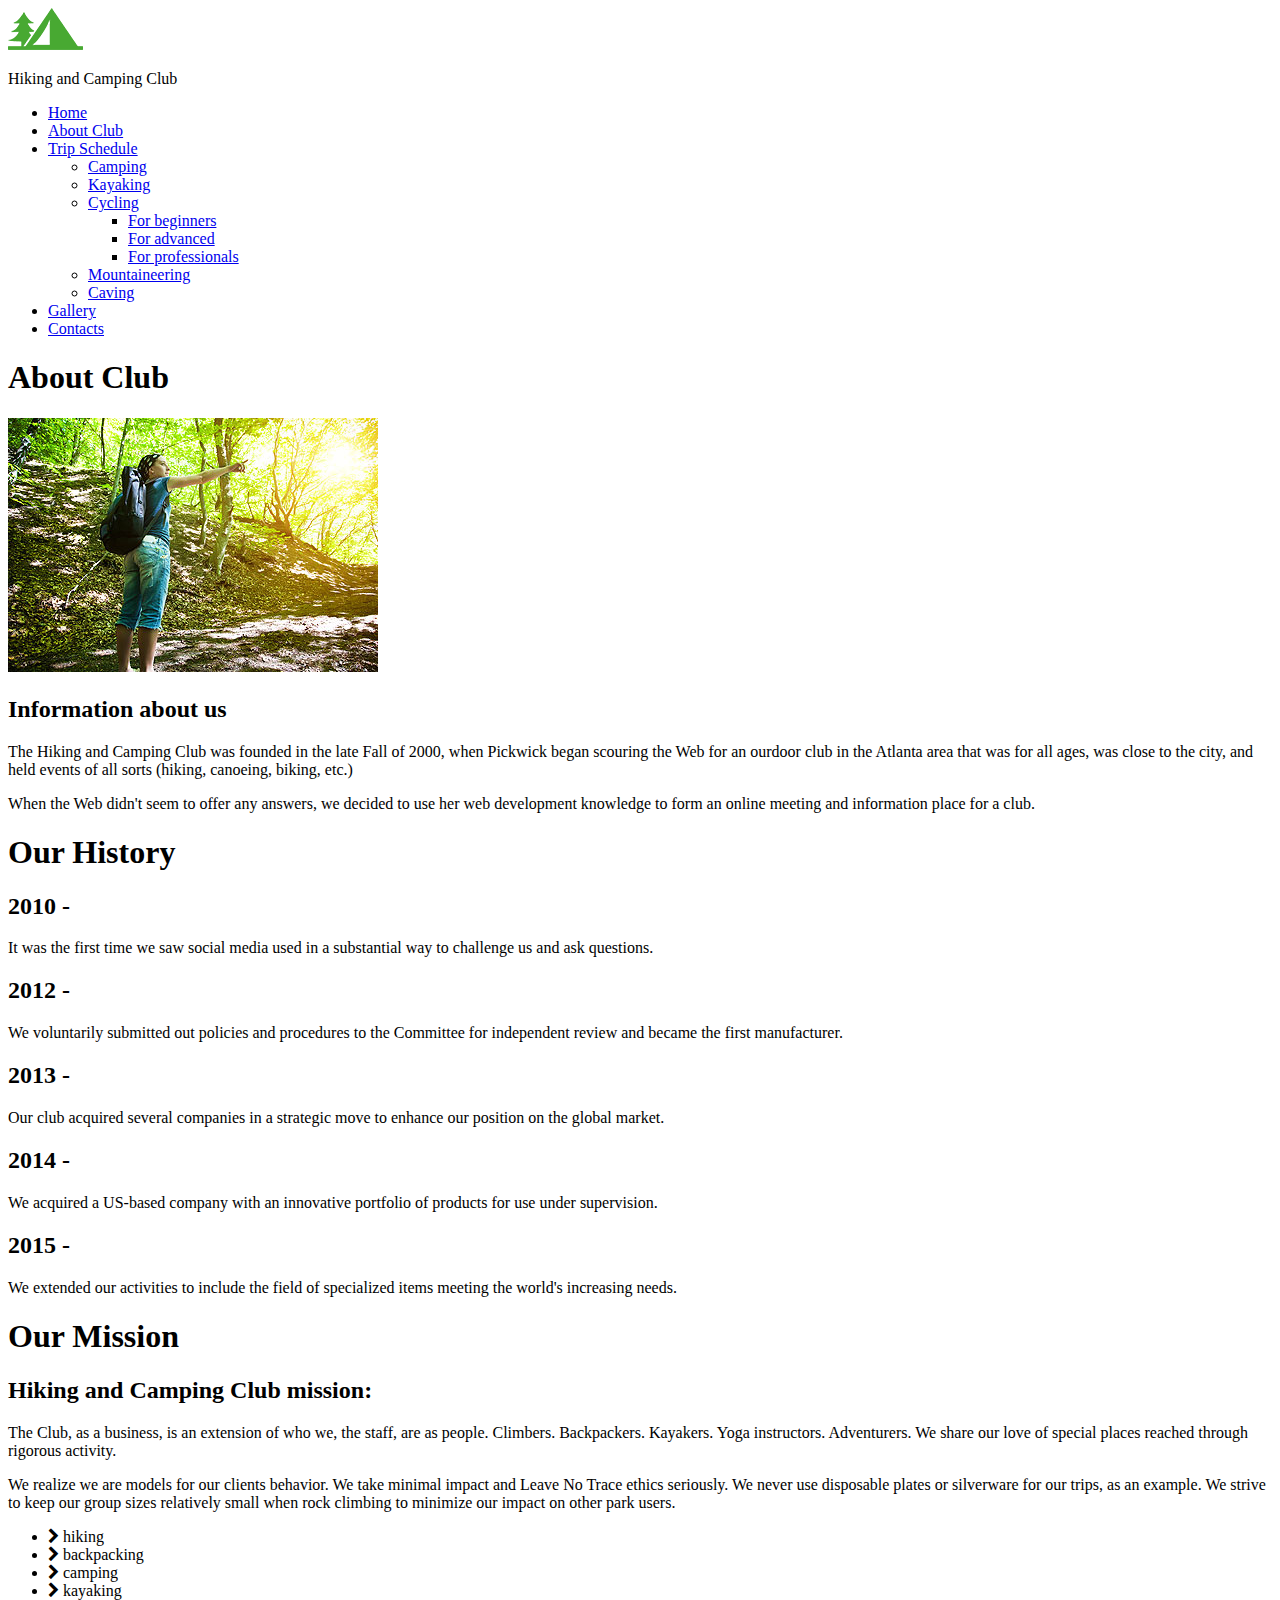
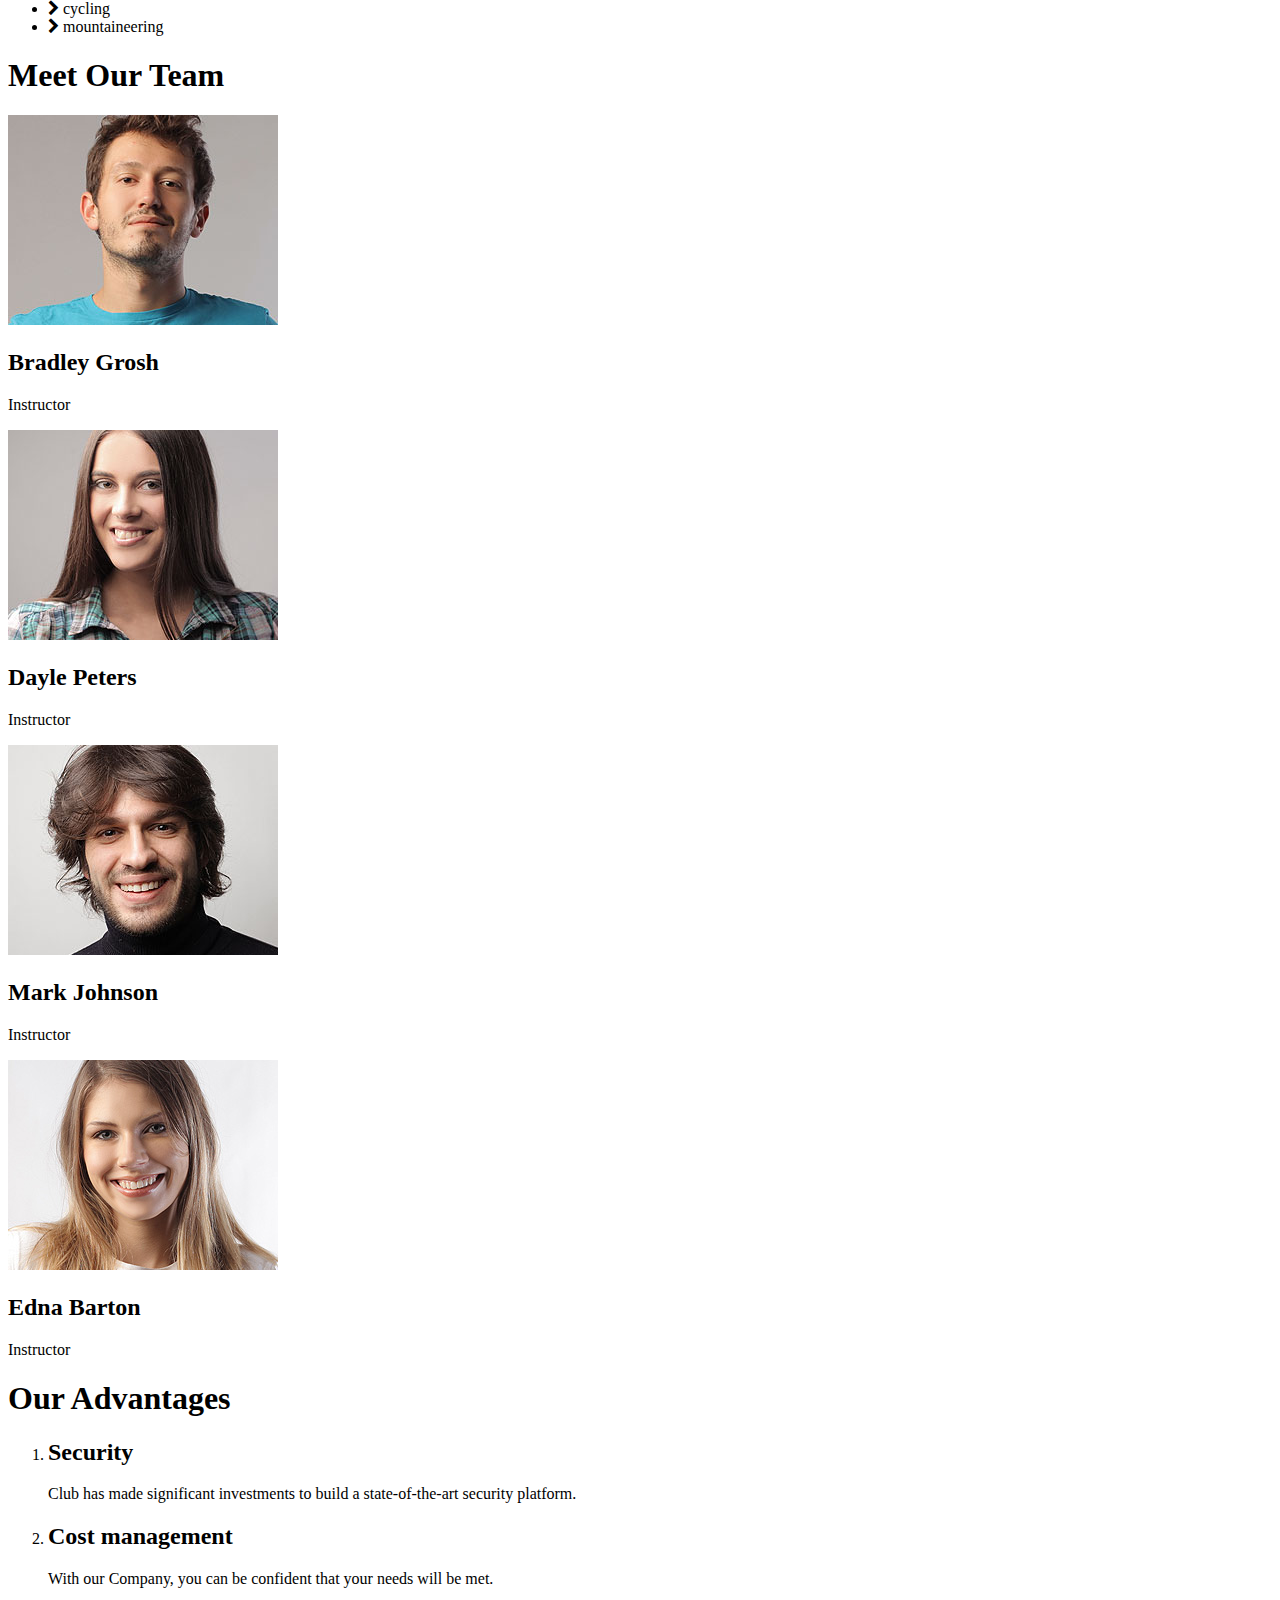
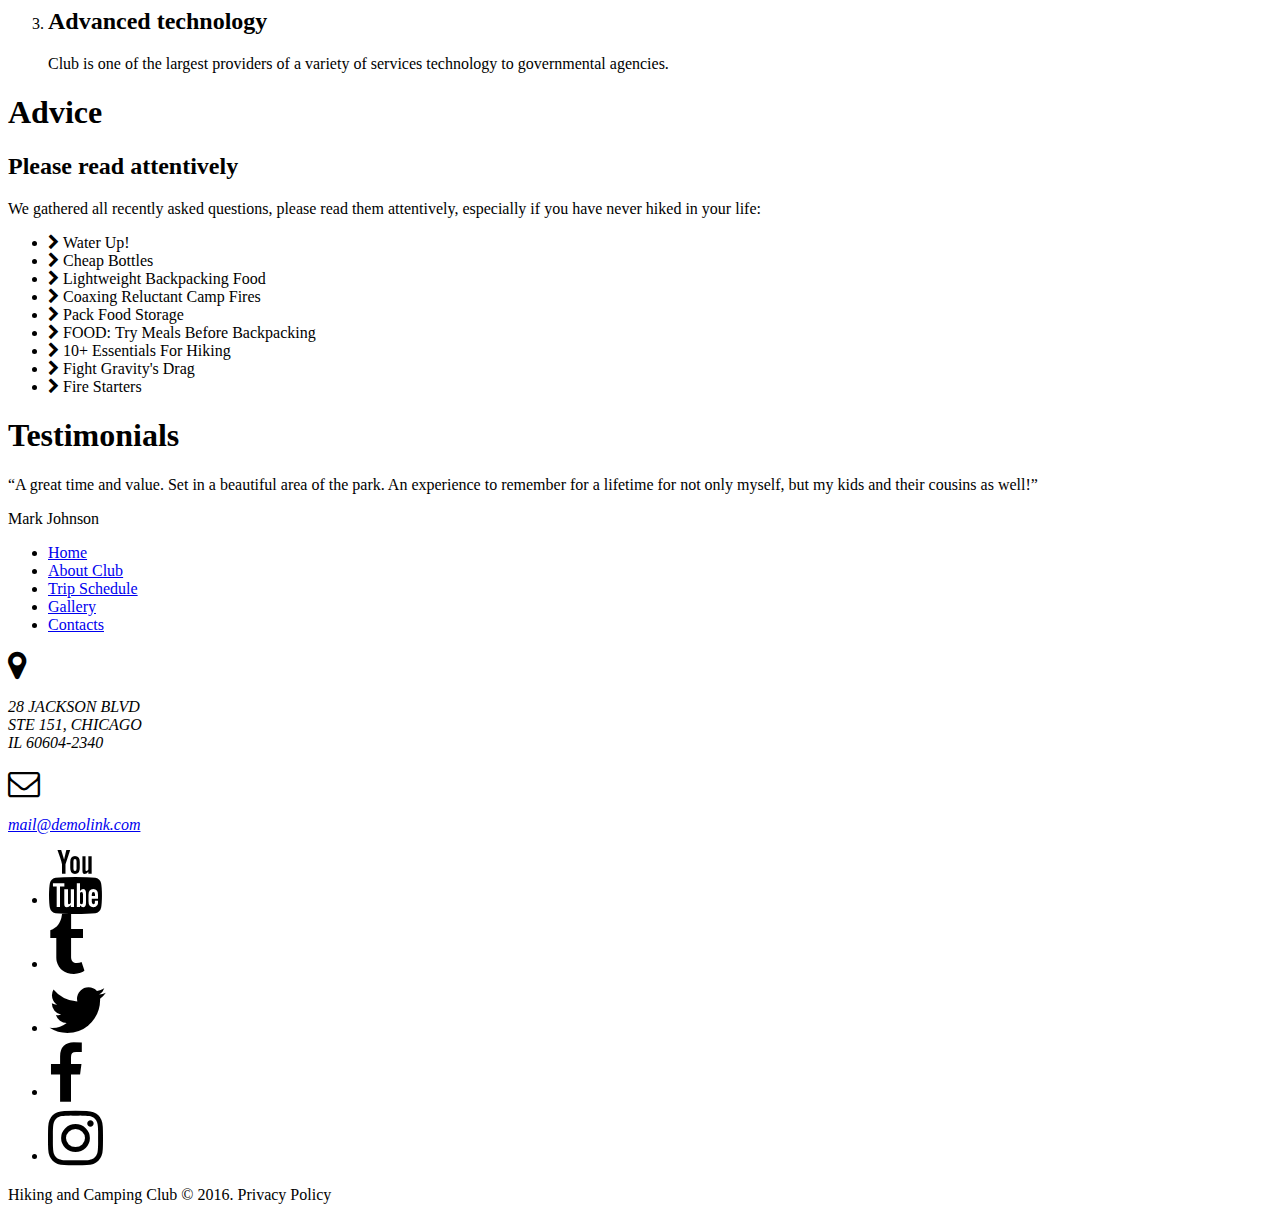
<file: about.html>
<!DOCTYPE html>
<html>
<head>
	<meta charset="UTF-8">
	<title>About - Hiking USA</title>
	<link rel='shortcut icon' href='img/favicon.ico' type='image/x-icon'/ >
	<link rel="stylesheet" href="https://maxcdn.bootstrapcdn.com/font-awesome/4.6.1/css/font-awesome.min.css">
	<meta name="viewport" content="width=device-width, initial-scale=1.0">
</head>
<body>
	<header>
		<div>
			<img src="img/logo.png" alt="logo">
			<p>Hiking and Camping Club</p>
		</div>
		<ul>
			<li><a href="index.html">Home</a></li>
			<li><a href="#">About Club</a></li>
			<li><a href="trips.html">Trip Schedule</a>
				<ul>
					<li><a href="#">Camping</a></li>
					<li><a href="#">Kayaking</a></li>
					<li><a href="#">Cycling</a>
						<ul>
							<li><a href="#">For beginners</li>
							<li><a href="#">For advanced</li>
							<li><a href="#">For professionals</li>
						</ul>
					</li>
					<li><a href="#">Mountaineering</a></li>
					<li><a href="#">Caving</a></li>
				</ul>
			</li>
			<li><a href="gallery.html">Gallery</a></li>
			<li><a href="contacts.html">Contacts</a></li>
		</ul>
	</header>
	<div>
		<h1>About Club</h1>
		<img src="img/hiker_in_woods.jpg" alt="Hiker in the woods">
		<h2>Information about us</h2>
		<p>The Hiking and Camping Club was founded in the late Fall of 2000, when Pickwick began scouring the Web for an ourdoor club in the Atlanta area that was for all ages, was close to the city, and held events of all sorts (hiking, canoeing, biking, etc.)</p>
		<p>When the Web didn't seem to offer any answers, we decided to use her web development knowledge to form an online meeting and information place for a club.</p>
	</div>
	<div>
		<h1>Our History</h1>
		<div>
			<h2>2010 &#45; </h2>
			<p>It was the first time we saw social media used in a substantial way to challenge us and ask questions.</p>
		</div>
		<div>
			<h2>2012 &#45; </h2>
			<p>We voluntarily submitted out policies and procedures to the Committee for independent review and became the first manufacturer.</p>
		</div>
		<div>
			<h2>2013 &#45; </h2>
			<p>Our club acquired several companies in a strategic move to enhance our position on the global market.</p>
		</div>
		<div>	
			<h2>2014 &#45; </h2>
			<p>We acquired a US-based company with an innovative portfolio of products for use under supervision.</p>
		</div>
		<div>	
			<h2>2015 &#45; </h2>
			<p>We extended our activities to include the field of specialized items meeting the world's increasing needs.</p>
		</div>
	</div>
	<div>
		<h1>Our Mission</h1>
		<h2>Hiking and Camping Club mission:</h2>
		<p>The Club, as a business, is an extension of who we, the staff, are as people. Climbers. Backpackers. Kayakers. Yoga instructors. Adventurers. We share our love of special places reached through rigorous activity.</p>
		<p>We realize we are models for our clients behavior. We take minimal impact and Leave No Trace ethics seriously. We never use disposable plates or silverware for our trips, as an example. We strive to keep our group sizes relatively small when rock climbing to minimize our impact on other park users.</p>
		<ul>
			<li>
				<i class="fa fa-chevron-right" aria-hidden="true"> hiking</i>
			</li>
			<li>
				<i class="fa fa-chevron-right" aria-hidden="true"> backpacking</i>
			</li>
			<li>
				<i class="fa fa-chevron-right" aria-hidden="true"> camping</i>
			</li>
			<li>
				<i class="fa fa-chevron-right" aria-hidden="true"> kayaking</i>
			</li>
			<li>
				<i class="fa fa-chevron-right" aria-hidden="true"> cycling</i>
			</li>
			<li>
				<i class="fa fa-chevron-right" aria-hidden="true"> mountaineering</i>
			</li>
		</ul>
	</div>
	
	<div>
		<h1>Meet Our Team</h1>
		<div>
			<img src="img/bradley.jpg" alt="Bradley Grosh profile picture">
			<h2>Bradley Grosh</h2>
			<p>Instructor</p>
		</div>
		<div>
			<img src="img/dayle.jpg" alt="Dayle Peters profile picture">
			<h2>Dayle Peters</h2>
			<p>Instructor</p>
		</div>
		<div>
			<img src="img/mark.jpg" alt="Mark Johnson profile picture">
			<h2>Mark Johnson</h2>
			<p>Instructor</p>
		</div>
		<div>
			<img src="img/edna.jpg" alt="Edna Barton profile picture">
			<h2>Edna Barton</h2>
			<p>Instructor</p>
		</div>
	</div>

	<div>
		<h1>Our Advantages</h1>
		<ol>
			<li>
				<h2>Security</h2>
				<p>Club has made significant investments to build a state-of-the-art security platform.</p>
			</li>
			<li>
				<h2>Cost management</h2>
				<p>With our Company, you can be confident that your needs will be met.</p>
			</li>
			<li>
				<h2>Advanced technology</h2>
				<p>Club is one of the largest providers of a variety of services technology to governmental agencies.</p>
			</li>
		</ol>
		<!-- <div>
			<h2><span>1</span> Security</h2>
			<p>Club has made significant investments to build a state-of-the-art security platform.</p>
		</div>
		<div>
			<h2><span>2</span> Cost management</h2>
			<p>With our Company, you can be confident that your needs will be met.</p>
		</div>
		<div>
			<h2><span>3</span> Advanced technology</h2>
			<p>Club is one of the largest providers of a variety of services technology to governmental agencies.</p>
		</div> -->
	</div>

	<div>
		<h1>Advice</h1>
		<h2>Please read attentively</h2>
		<p>We gathered all recently asked questions, please read them attentively, especially if you have never hiked in your life:</p>
		<ul>
			<li>
				<i class="fa fa-chevron-right" aria-hidden="true"> Water Up!</i>
			</li>
			<li>
				<i class="fa fa-chevron-right" aria-hidden="true"> Cheap Bottles</i>
			</li>
			<li>
				<i class="fa fa-chevron-right" aria-hidden="true"> Lightweight Backpacking Food</i>
			</li>
			<li>
				<i class="fa fa-chevron-right" aria-hidden="true"> Coaxing Reluctant Camp Fires</i>
			</li>
			<li>
				<i class="fa fa-chevron-right" aria-hidden="true"> Pack Food Storage</i>
			</li>
			<li>
				<i class="fa fa-chevron-right" aria-hidden="true"> FOOD: Try Meals Before Backpacking</i>
			</li>
			<li>
				<i class="fa fa-chevron-right" aria-hidden="true"> 10+ Essentials For Hiking</i>
			</li>
			<li>
				<i class="fa fa-chevron-right" aria-hidden="true"> Fight Gravity's Drag</i>
			</li>
			<li>
				<i class="fa fa-chevron-right" aria-hidden="true"> Fire Starters</i>
			</li>
		</ul>
	</div>
	<div>
		<h1>Testimonials</h1>
		<q>A great time and value. Set in a beautiful area of the park. An experience to remember for a lifetime for not only myself, but my kids and their cousins as well!</q>
		<p>Mark Johnson</p>
	</div>

	<div>
			<ul>
				<li><a href="index.html">Home</a></li>
				<li><a href="#">About Club</a></li>
				<li><a href="trips.html">Trip Schedule</a></li>
				<li><a href="gallery.html">Gallery</a></li>
				<li><a href="contacts.html">Contacts</a></li>
			</ul>
			<address>
				<i class="fa fa-map-marker fa-2x" aria-hidden="true"></i>
				<p>28 JACKSON BLVD<br>STE 151, CHICAGO<br>IL 60604-2340</p>
			
				<i class="fa fa-envelope-o fa-2x" aria-hidden="true"></i>
				<p><a href="mailto:mail@demolink.com">mail&#64demolink.com</a></p>
			</address>

			<ul>
				<li><i class="fa fa-youtube fa-4x" aria-hidden="true"></i></li>
				<li><i class="fa fa-tumblr fa-4x" aria-hidden="true"></i></li>
				<li><i class="fa fa-twitter fa-4x" aria-hidden="true"></i></li>
				<li><i class="fa fa-facebook fa-4x" aria-hidden="true"></i></li>
				<li><i class="fa fa-instagram fa-4x" aria-hidden="true"></i></li>
			</ul>
			<p>Hiking and Camping Club &#169 2016. Privacy Policy</p>		
	</div>

</body>
</html>
</file>
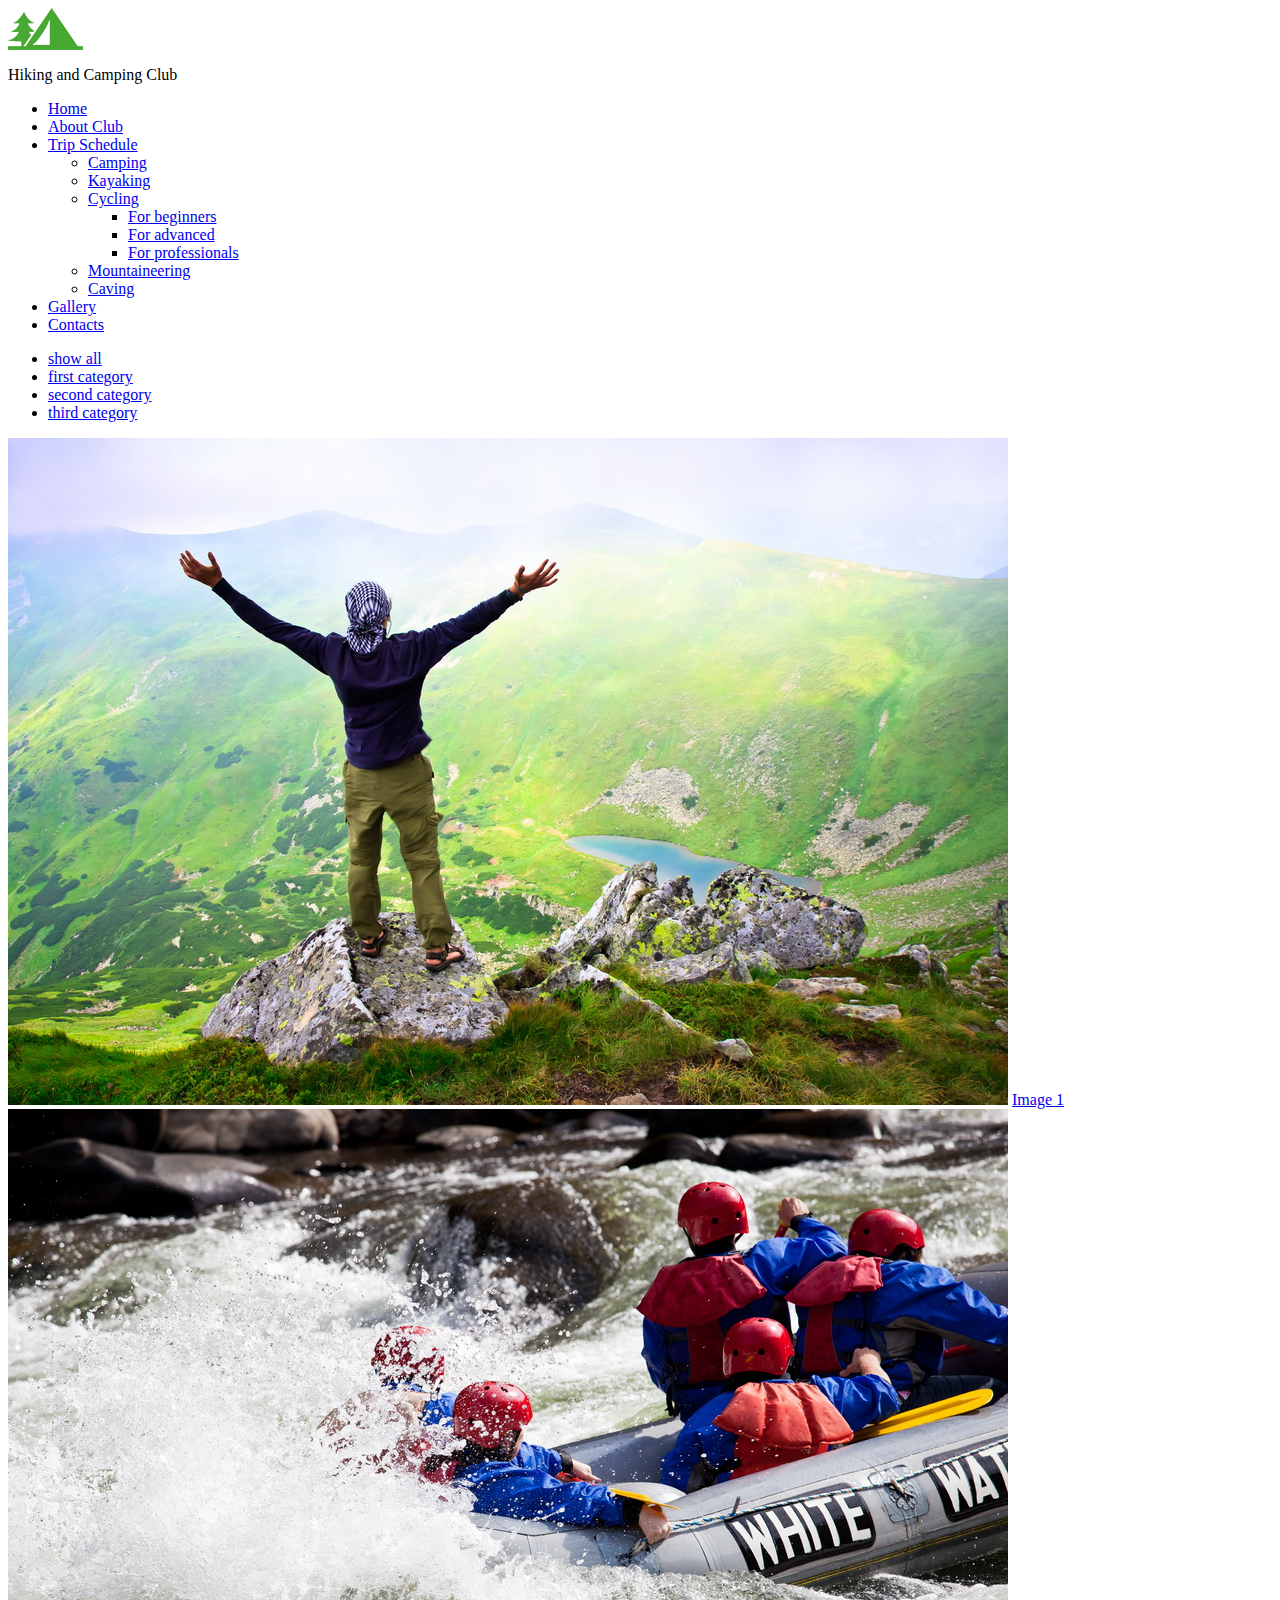
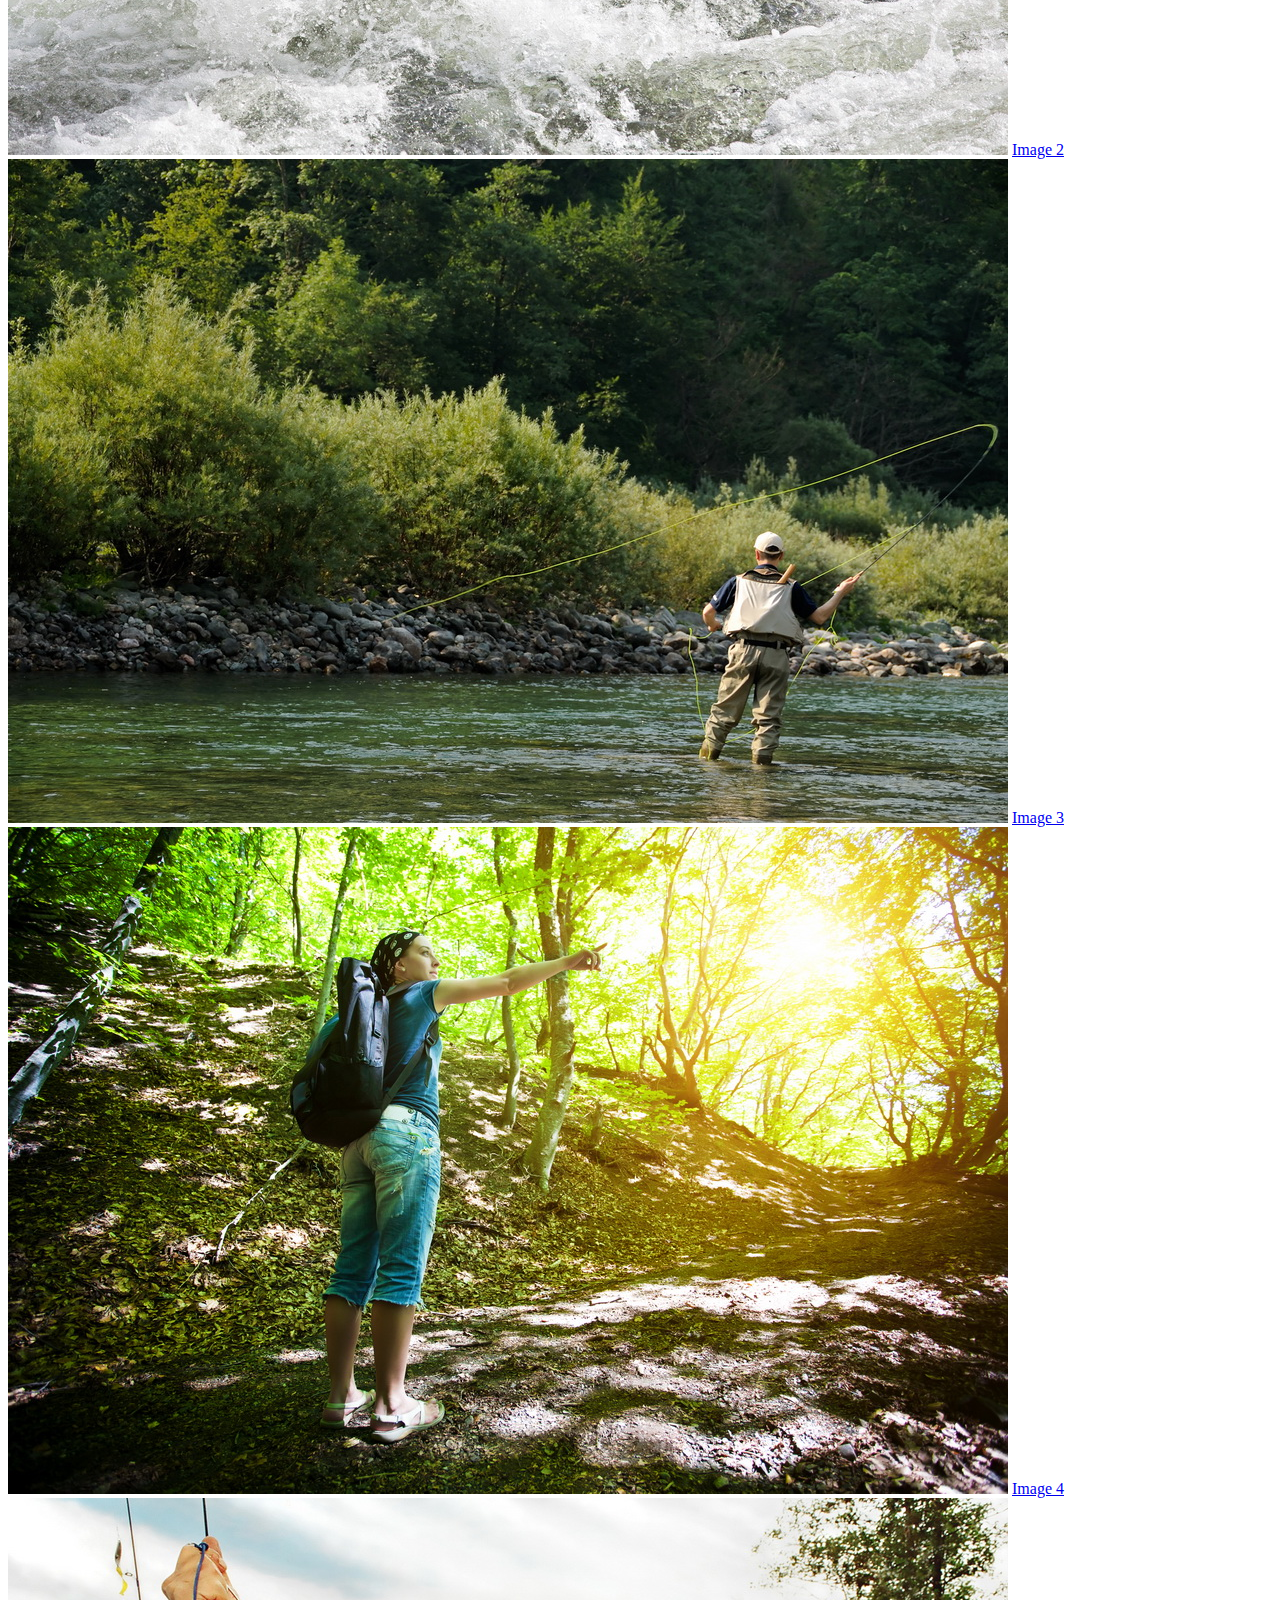
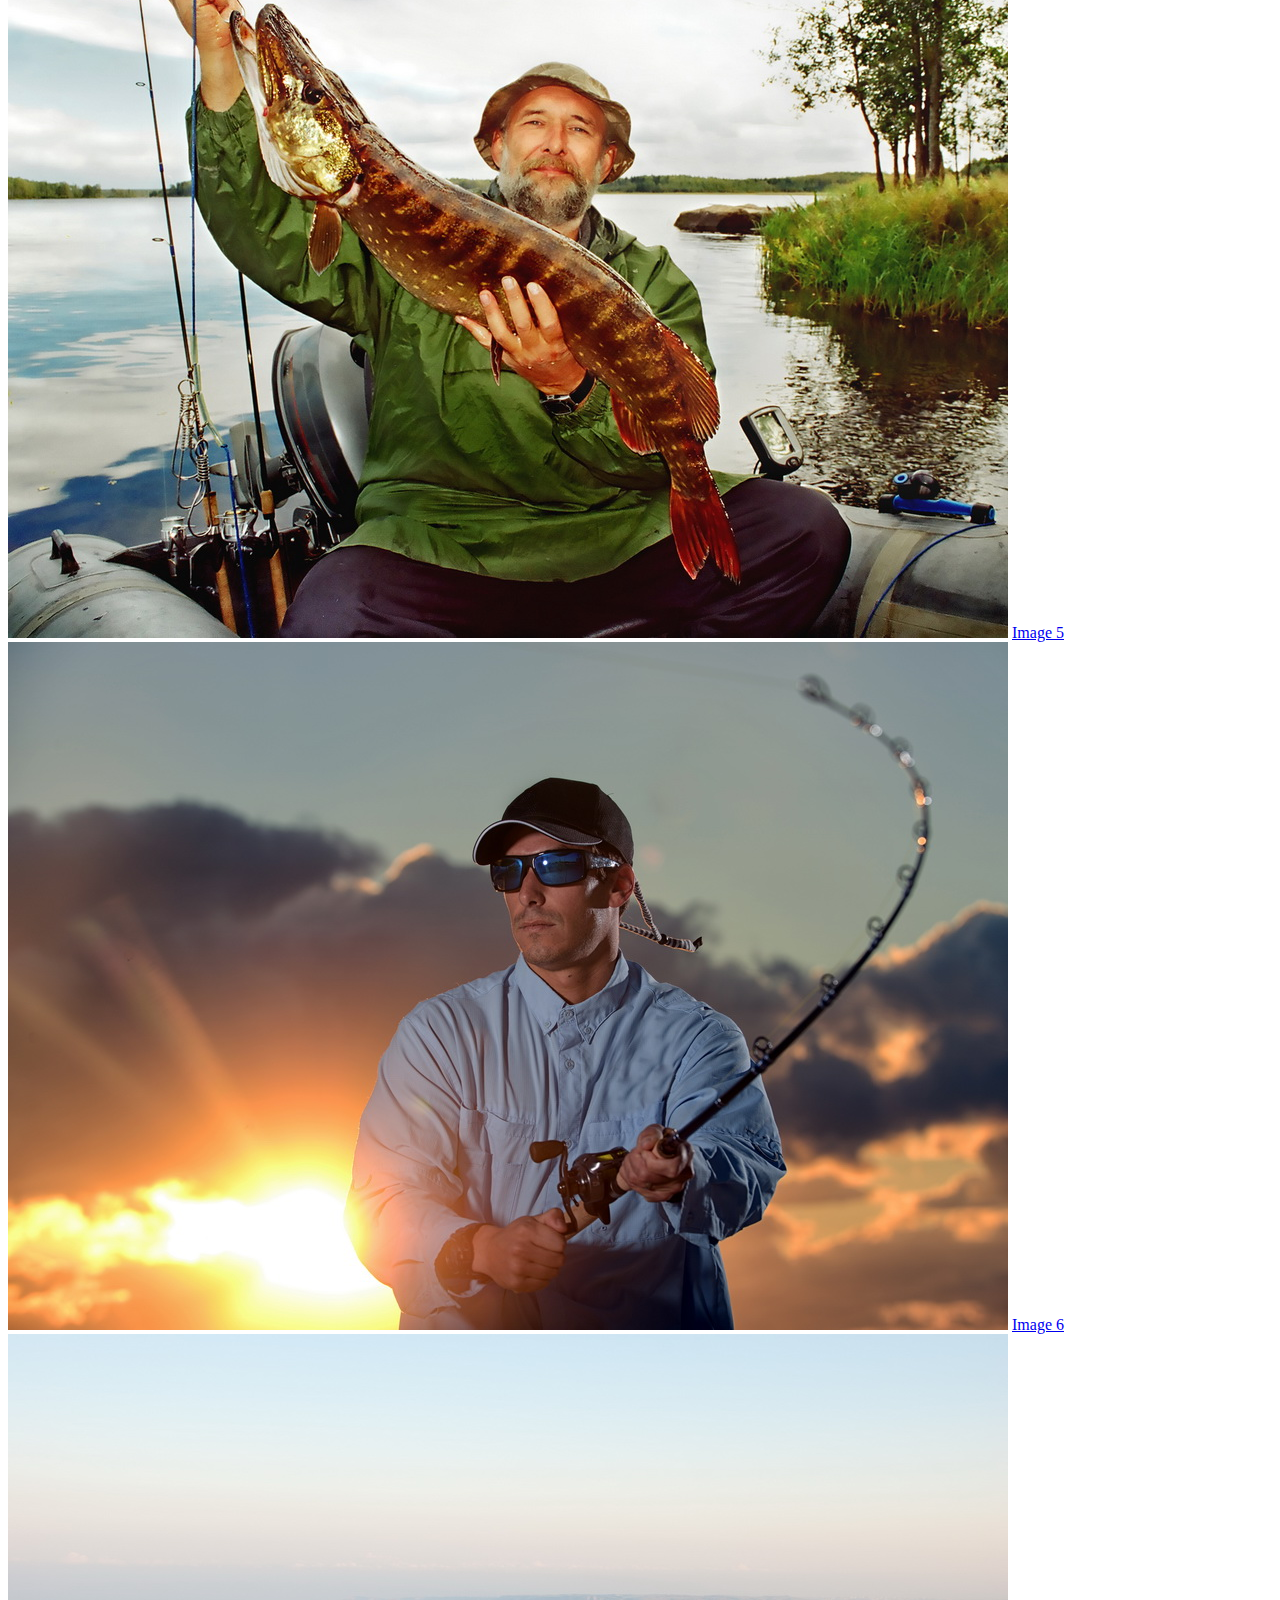
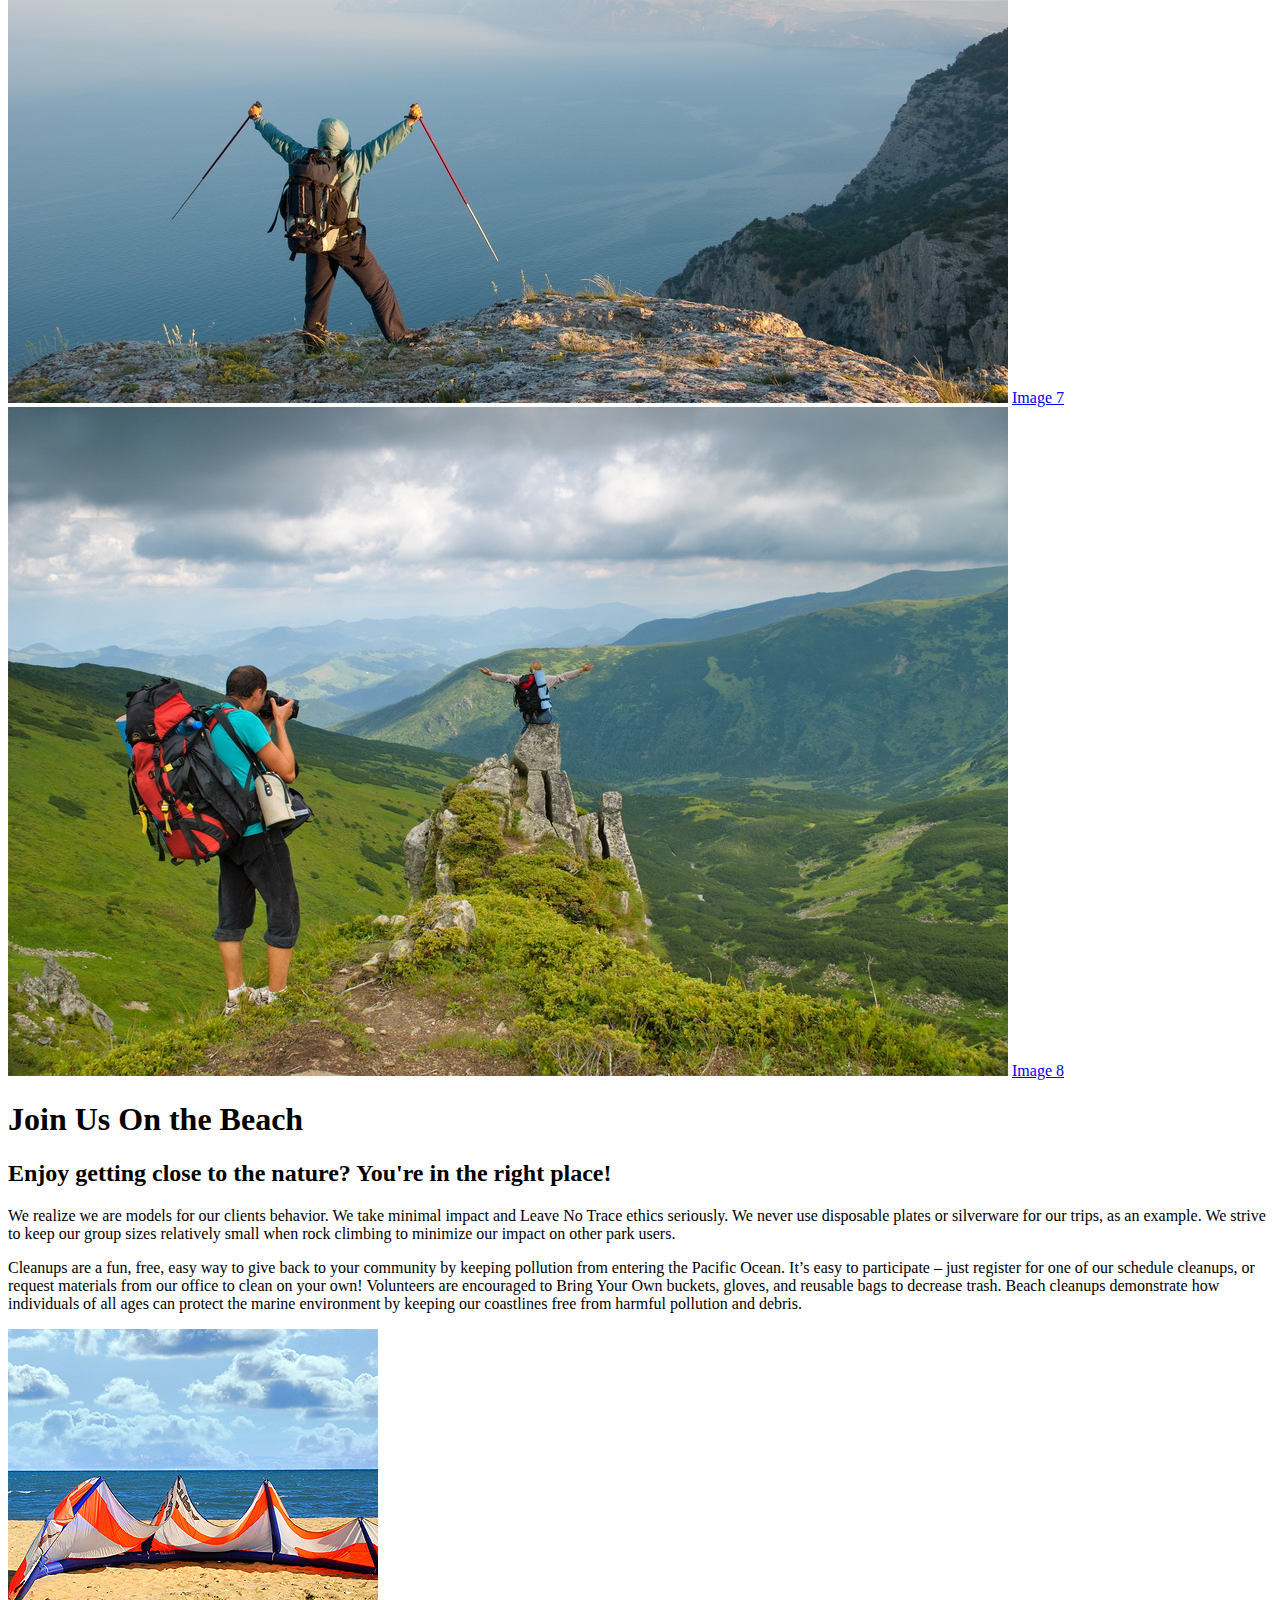
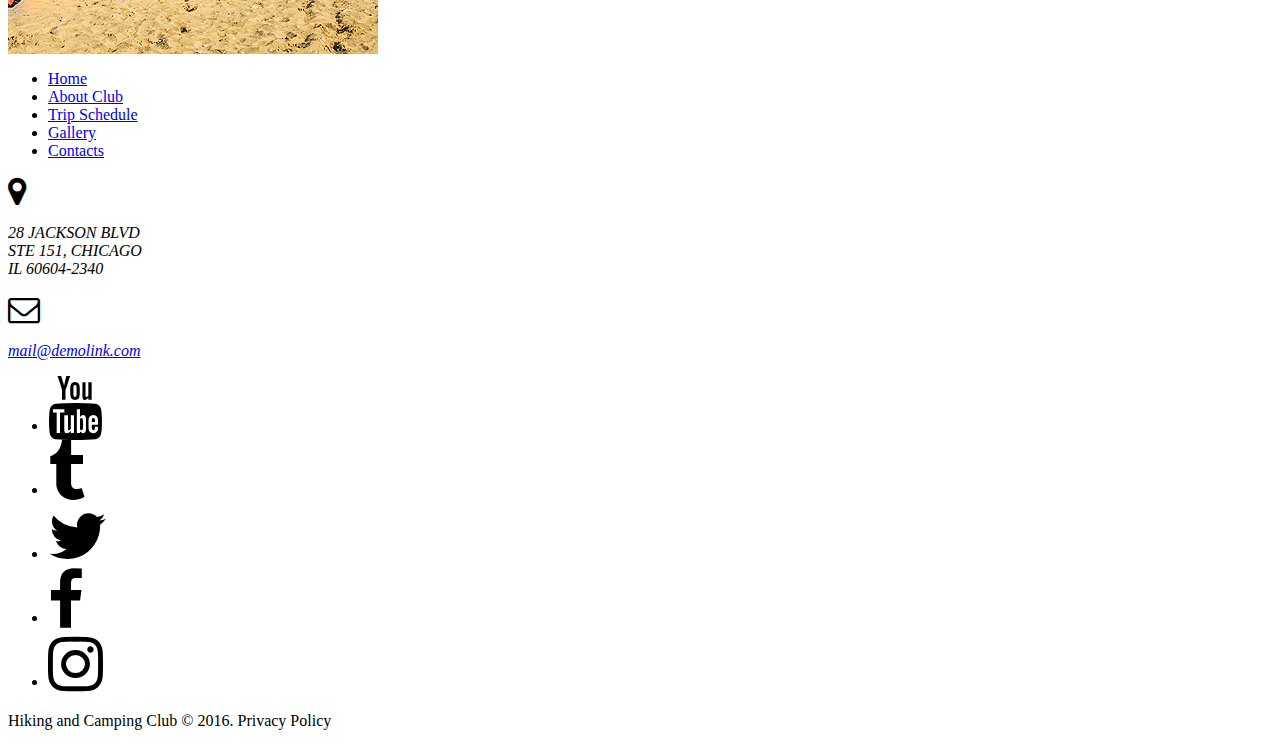
<file: gallery.html>
<html>
<head>
	<meta charset="UTF-8">
	<title>Gallery - Hiking USA</title>
	<link rel='shortcut icon' href='img/favicon.ico' type='image/x-icon'/ >
	<link rel="stylesheet" href="https://maxcdn.bootstrapcdn.com/font-awesome/4.6.1/css/font-awesome.min.css">
	<meta name="viewport" content="width=device-width, initial-scale=1.0">
</head>
<body>
	<header>
		<div>
			<img src="img/logo.png" alt="logo">
			<p>Hiking and Camping Club</p>
		</div>
		<ul>
			<li><a href="index.html">Home</a></li>
			<li><a href="about.html">About Club</a></li>
			<li><a href="trips.html">Trip Schedule</a>
				<ul>
					<li><a href="#">Camping</a></li>
					<li><a href="#">Kayaking</a></li>
					<li><a href="#">Cycling</a>
						<ul>
							<li><a href="#">For beginners</a></li>
							<li><a href="#">For advanced</a></li>
							<li><a href="#">For professionals</a></li>
						</ul>
					</li>
					<li><a href="#">Mountaineering</a></li>
					<li><a href="#">Caving</a></li>
				</ul>
			</li>
			<li><a href="#">Gallery</a></li>
			<li><a href="contacts.html">Contacts</a></li>
		</ul>
	</header>
	<div>
		<ul>
			<li><a href="#">show all</a></li>
			<li><a href="#">first category</a></li>
			<li><a href="#">second category</a></li>
			<li><a href="#">third category</a></li>
		</ul>
		<div>
			<img src="img/dude_on_a_rock.jpg" alt="hiker on top of a rock">
			<a href="#">Image 1</a>
		</div>
		<div>
			<img src="img/getting_wet.jpg" alt="white water rafting">
			<a href="#">Image 2</a>
		</div>
		<div>
			<img src="img/hunting_for_rocks.jpg" alt="fly fishing">
			<a href="#">Image 3</a>
		</div>
		<div>
			<img src="img/squirrel.jpg" alt="hiker pointing">
			<a href="#">Image 4</a>
		</div>
		<div>
			<img src="img/can_i_keep_it.jpg" alt="fisherman with his catch">
			<a href="#">Image 5</a>
		</div>
		<div>
			<img src="img/its_dark_yet_i_wear_shades.jpg" alt="nighttime fishing">
			<a href="#">Image 6</a>
		</div>
		<div>
			<img src="img/adrian.jpg" alt="hiker reaches top of mountain">
			<a href="#">Image 7</a>
		</div>
		<div>
			<img src="img/blackhawk_down.jpg" alt="hiker taking a photo of another hiker">
			<a href="#">Image 8</a>
		</div>
	</div>
	<div>
		<h1>Join Us On the Beach</h1>
		<h2>Enjoy getting close to the nature? You're in the right place!</h2>
		<p>We realize we are models for our clients behavior. We take minimal impact and Leave No Trace ethics seriously. We never use disposable plates or silverware for our trips, as an example. We strive to keep our group sizes relatively small when rock climbing to minimize our impact on other park users.</p>
		<p>Cleanups are a fun, free, easy way to give back to your community by keeping pollution from entering the Pacific Ocean. It’s easy to participate – just register for one of our schedule cleanups, or request materials from our office to clean on your own! Volunteers are encouraged to Bring Your Own buckets, gloves, and reusable bags to decrease trash. Beach cleanups demonstrate how individuals of all ages can protect the marine environment by keeping our coastlines free from harmful pollution and debris.</p>
		<img src="img/see_you_at_the_beach.jpg" alt="beach and ocean">
	</div>
	<div>
			<ul>
				<li><a href="index.html">Home</a></li>
				<li><a href="about.html">About Club</a></li>
				<li><a href="trips.html">Trip Schedule</a></li>
				<li><a href="#">Gallery</a></li>
				<li><a href="contacts.html">Contacts</a></li>
			</ul>
			<address>
				<i class="fa fa-map-marker fa-2x" aria-hidden="true"></i>
				<p>28 JACKSON BLVD<br>STE 151, CHICAGO<br>IL 60604-2340</p>
			
				<i class="fa fa-envelope-o fa-2x" aria-hidden="true"></i>
				<p><a href="mailto:mail@demolink.com">mail&#64demolink.com</a></p>
			</address>

			<ul>
				<li><i class="fa fa-youtube fa-4x" aria-hidden="true"></i></li>
				<li><i class="fa fa-tumblr fa-4x" aria-hidden="true"></i></li>
				<li><i class="fa fa-twitter fa-4x" aria-hidden="true"></i></li>
				<li><i class="fa fa-facebook fa-4x" aria-hidden="true"></i></li>
				<li><i class="fa fa-instagram fa-4x" aria-hidden="true"></i></li>
			</ul>
			<p>Hiking and Camping Club &#169 2016. Privacy Policy</p>
	</div>
</body>
</html>
</file>
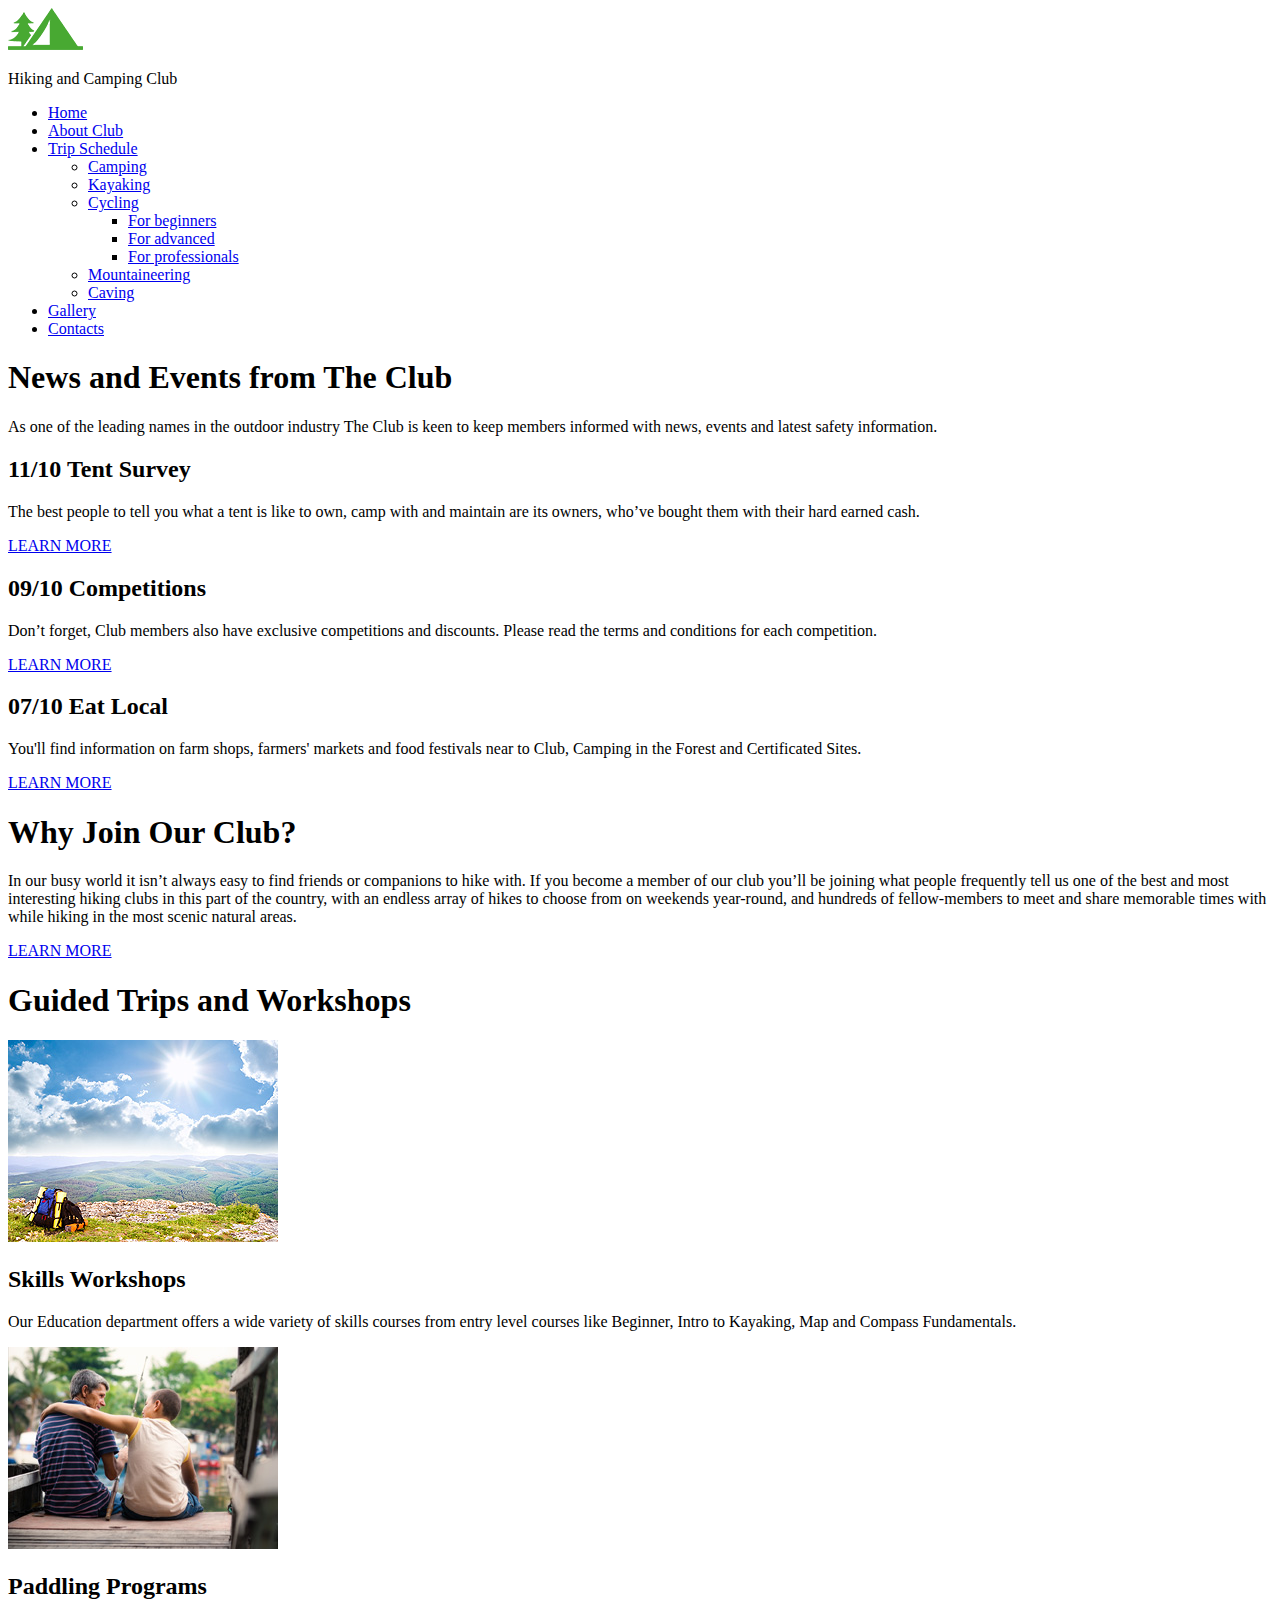
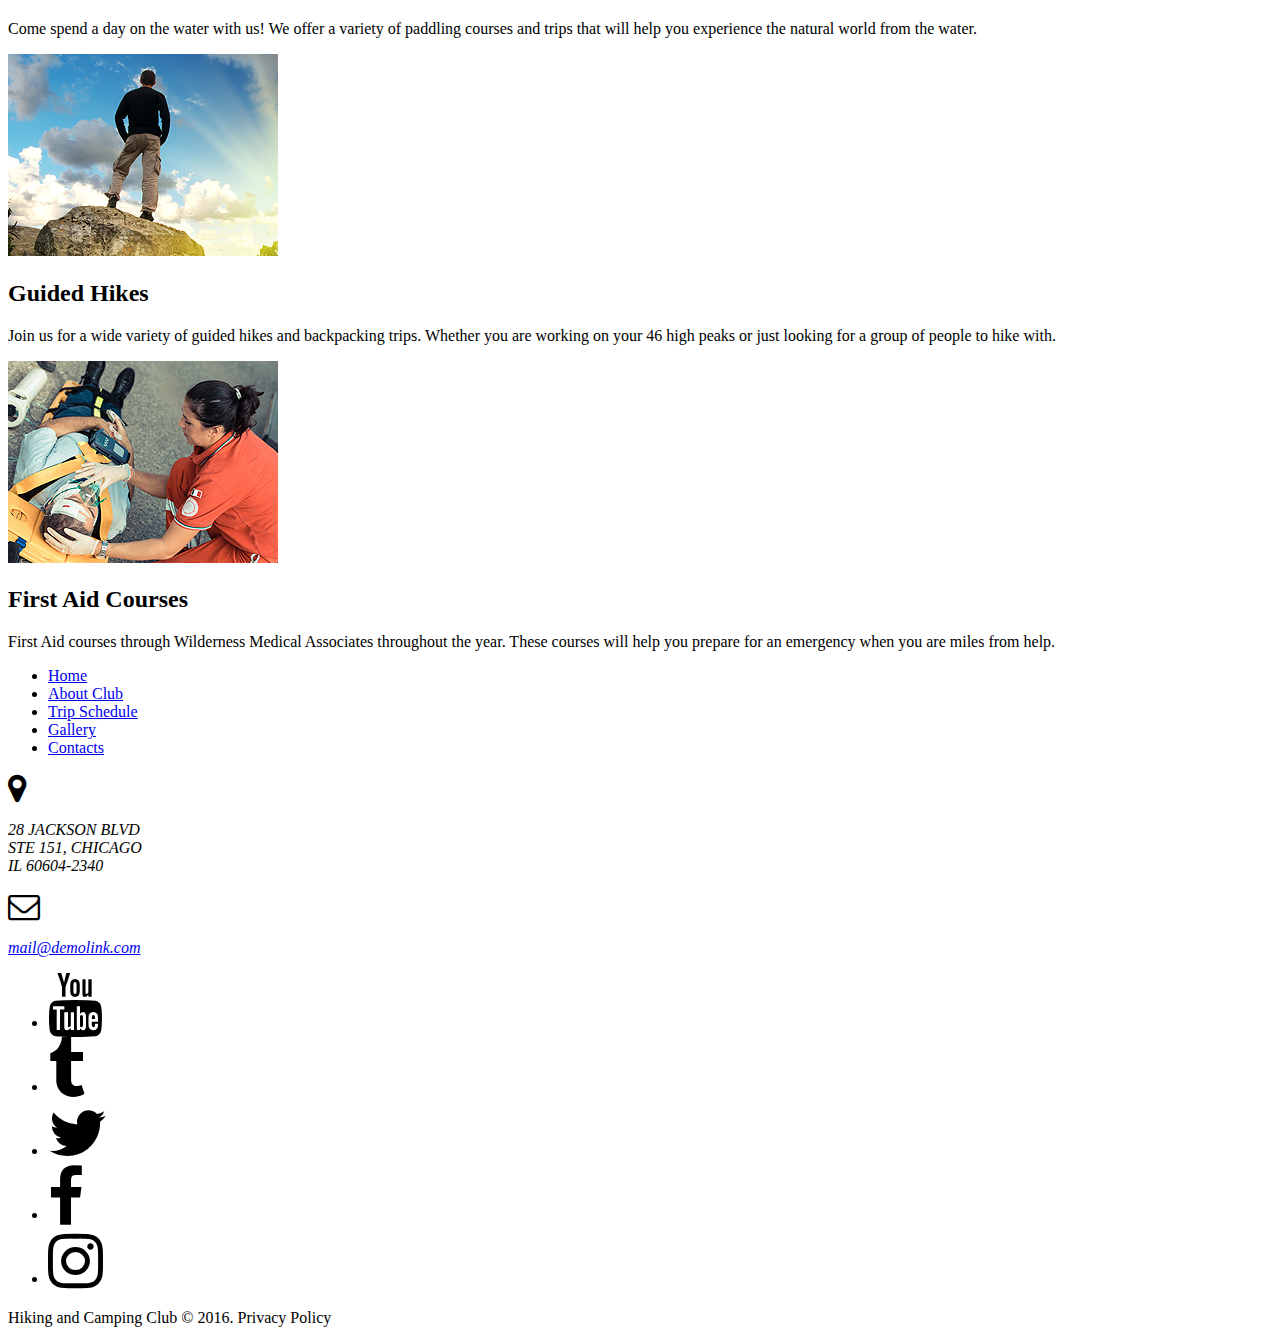
<file: trips.html>
<!DOCTYPE html>
<html>
<head>
	<meta charset="UTF-8">
	<title>Trips - Hiking USA</title>
	<link rel='shortcut icon' href='img/favicon.ico' type='image/x-icon'/ >
	<link rel="stylesheet" href="https://maxcdn.bootstrapcdn.com/font-awesome/4.6.1/css/font-awesome.min.css">
	<meta name="viewport" content="width=device-width, initial-scale=1.0">
</head>
<body>
	<header>
		<div>
			<img src="img/logo.png" alt="logo">
			<p>Hiking and Camping Club</p>
		</div>
		<ul>
			<li><a href="index.html">Home</a></li>
			<li><a href="#">About Club</a></li>
			<li><a href="trips.html">Trip Schedule</a>
				<ul>
					<li><a href="#">Camping</a></li>
					<li><a href="#">Kayaking</a></li>
					<li><a href="#">Cycling</a>
						<ul>
							<li><a href="#">For beginners</a></li>
							<li><a href="#">For advanced</a></li>
							<li><a href="#">For professionals</a></li>
						</ul>
					</li>
					<li><a href="#">Mountaineering</a></li>
					<li><a href="#">Caving</a></li>
				</ul>
			</li>
			<li><a href="gallery.html">Gallery</a></li>
			<li><a href="contacts.html">Contacts</a></li>
		</ul>
	</header>
	<div>
		<h1>News and Events from The Club</h1>
		<p>As one of the leading names in the outdoor industry The Club is keen to keep members informed with news, events and latest safety information.</p>
		<div>
			<h2>11/10 <span>Tent Survey</span></h2>
			<p>The best people to tell you what a tent is like to own, camp with and maintain are its owners, who’ve bought them with their hard earned cash.</p>
			<a href="#">LEARN MORE</a>
		</div>
		<div>
			<h2>09/10 <span>Competitions</span></h2>
			<p>Don’t forget, Club members also have exclusive competitions and discounts. Please read the terms and conditions for each competition.</p>
			<a href="#">LEARN MORE</a>
		</div>
		<div>
			<h2>07/10 <span>Eat Local</span></h2>
			<p>You'll find information on farm shops, farmers' markets and food festivals near to Club, Camping in the Forest and Certificated Sites.</p>
			<a href="#">LEARN MORE</a>
		</div>
	</div>
	<div>
		<h1>Why Join Our Club?</h1>
		<p>In our busy world it isn’t always easy to find friends or companions to hike with. If you become a member of our club you’ll be joining what people frequently tell us one of the best and most interesting hiking clubs in this part of the country, with an endless array of hikes to choose from on weekends year-round, and hundreds of fellow-members to meet and share memorable times with while hiking in the most scenic natural areas.</p>
		<a href="#">LEARN MORE</a>
	</div>
	<div>
		<h1>Guided Trips and Workshops</h1>
		
		<img src="img/skills_workshops.jpg" alt="backpack on a ledge">
		<h2>Skills Workshops</h2>
		<p>Our Education department offers a wide variety of skills courses from entry level courses like Beginner, Intro to Kayaking, Map and Compass Fundamentals.</p>

		<img src="img/paddling_programs.jpg" alt="father and son wooden pier fishing">
		<h2>Paddling Programs</h2>
		<p>Come spend a day on the water with us! We offer a variety of paddling courses and trips that will help you experience the natural world from the water.</p>

		<img src="img/guided_hikes.jpg" alt="hiker on a boulder">
		<h2>Guided Hikes</h2>
		<p>Join us for a wide variety of guided hikes and backpacking trips. Whether you are working on your 46 high peaks or just looking for a group of people to hike with.</p>

		<img src="img/first_aid_courses.jpg" alt="EMT with an injured man on a stretcher">
		<h2>First Aid Courses</h2>
		<p>First Aid courses through Wilderness Medical Associates throughout the year. These courses will help you prepare for an emergency when you are miles from help.</p>
	</div>

	<div>
			<ul>
				<li><a href="index.html">Home</a></li>
				<li><a href="about.html">About Club</a></li>
				<li><a href="#">Trip Schedule</a></li>
				<li><a href="gallery.html">Gallery</a></li>
				<li><a href="contacts.html">Contacts</a></li>
			</ul>
			<address>
				<i class="fa fa-map-marker fa-2x" aria-hidden="true"></i>
				<p>28 JACKSON BLVD<br>STE 151, CHICAGO<br>IL 60604-2340</p>
			
				<i class="fa fa-envelope-o fa-2x" aria-hidden="true"></i>
				<p><a href="mailto:mail@demolink.com">mail&#64demolink.com</a></p>
			</address>

			<ul>
				<li><i class="fa fa-youtube fa-4x" aria-hidden="true"></i></li>
				<li><i class="fa fa-tumblr fa-4x" aria-hidden="true"></i></li>
				<li><i class="fa fa-twitter fa-4x" aria-hidden="true"></i></li>
				<li><i class="fa fa-facebook fa-4x" aria-hidden="true"></i></li>
				<li><i class="fa fa-instagram fa-4x" aria-hidden="true"></i></li>
			</ul>
			<p>Hiking and Camping Club &#169 2016. Privacy Policy</p>
	</div>
</body>
</html>
</file>
